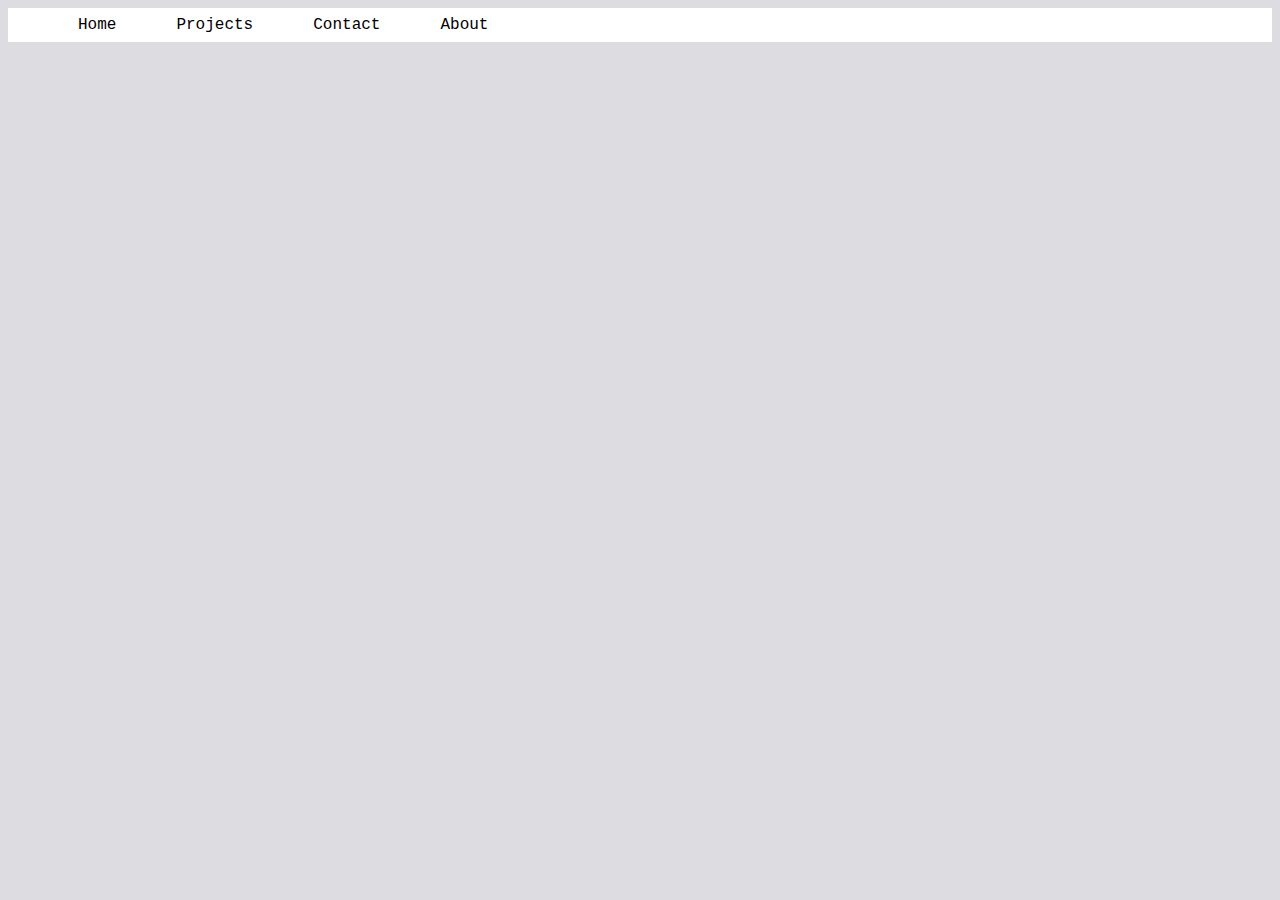
<file: about.html>
<!DOCTYPE html>
<html lang="en">
<head>
    <meta charset="UTF-8">
    <title>Document</title>
     <link rel="stylesheet" href="css/main.css">
</head>
<body>

    <ul class="navigation">
         <a href="#"><li class="navigation_item" >Home</li></a>
        <a href="#"><li class="navigation_item">Projects</li></a>
        <a href="#"><li class="navigation_item">Contact</li></a>
        <a href="about.html"><li class="navigation_item">About</li></a>
    </ul>
    
</body>
</html>
</file>
<file: css/main.css>
/* lettertype + kleur link + witte achtergrond navigatie +  */
.navigation a {font-family: Courier New, Courier, monospace;
color: #000000;
text-decoration: none;
}

.navigation { background: #FFF; margin: 0; 
}
.navigation::after { content: '';
 display: table; 
 clear: both;
}
/* navigatiebalk instellingen + hover navigatiebalk*/
.navigation_item { float: left;
border: none;
padding: 8px 30px;
list-style-type: none;


}



.navigation_item:hover {background: rgb(130, 130, 130);

}

/* tekst in navigatiebalk veranderen met hover */
.navigation a:hover {color: #FFF;}

/* achtergrond navigatie voor als men op de pagina zit */

.navigation_item:active {background: rgb(130, 130, 130);}


/* instellingen logo */
.logo {width: 650px;
height: 450px;
position: absolute;
left: 50px;
top: 120px;
}


/* achtergrond */
body {background-color: rgb(220, 220, 225);




}




 /*logo linksboven */

.logoklein { width: 80px;
height: 80px;
position: absolute;
left: -20px;
top: -21px;

}
</file>
